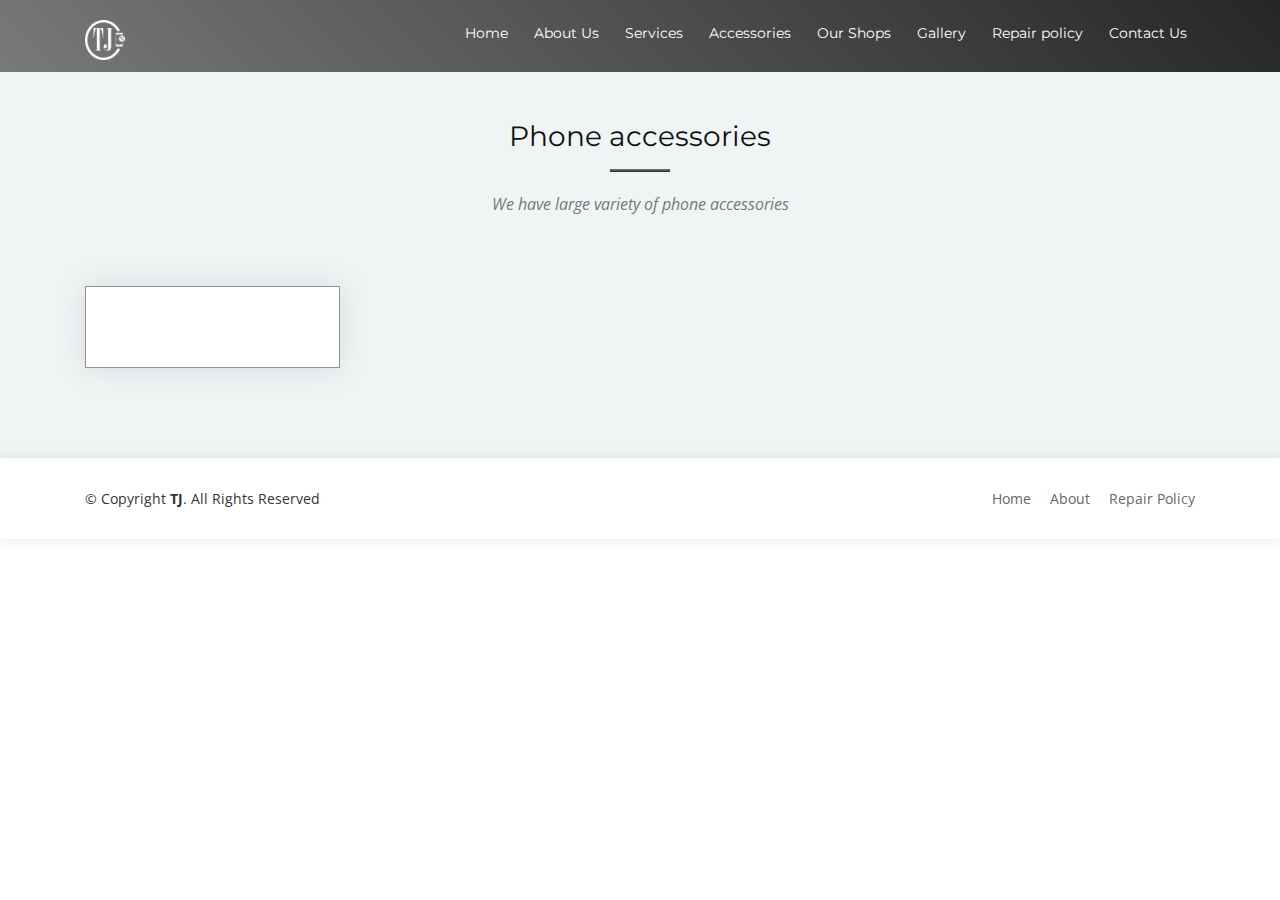
<file: TJ_mobile repair/Accessories.html>
<!DOCTYPE html>
<html lang="en">
<head>
    <meta charset="utf-8">
    <title>TJ Mobile Repair</title>
    <meta content="width=device-width, initial-scale=1.0" name="viewport">
    <meta content="" name="keywords">
    <meta content="" name="description">

    <!-- Favicons -->
    <link href="img/logo-black.png" rel="icon">

    <!-- Google Fonts -->
    <link href="https://fonts.googleapis.com/css?family=Montserrat:300,400,500,700|Open+Sans:300,300i,400,400i,700,700i" rel="stylesheet">

    <!-- Bootstrap CSS File -->
    <link href="lib/bootstrap/css/bootstrap.min.css" rel="stylesheet">

    <!-- Libraries CSS Files -->
    <link href="lib/animate/animate.min.css" rel="stylesheet">
    <link href="lib/font-awesome/css/font-awesome.min.css" rel="stylesheet">
    <link href="lib/ionicons/css/ionicons.min.css" rel="stylesheet">
    <link href="lib/magnific-popup/magnific-popup.css" rel="stylesheet">

    <!-- Main Stylesheet File -->
    <link href="css/style.css" rel="stylesheet">
    <link href="css/custom-accessories.css" rel="stylesheet">
</head>
<body>

<!--==========================
  Header
============================-->
<header id="header" class="custom-header-fixed">
    <div class="container">

        <div id="logo" class="pull-left">
            <a href="#intro" class="scrollto"><img class="main-logo" src="img/logo-white.png"></a>
            <!-- Uncomment below if you prefer to use an image logo -->
            <!-- <a href="#intro"><img src="img/logo.png" alt="" title=""></a> -->
        </div>

        <nav id="nav-menu-container">
            <ul class="nav-menu">
                <li class="menu-active"><a href="#intro">Home</a></li>
                <li><a href="#about">About Us</a></li>
                <li><a href="#features">Services</a></li>
                <li><a href="#call-to-action">Accessories</a></li>
                <li><a href="#more-features">Our Shops</a></li>
                <li><a href="#gallery">Gallery</a></li>
                <li><a href="#privacy-policy">Repair policy</a></li>
                <li><a href="#contact">Contact Us</a></li>
            </ul>
        </nav><!-- #nav-menu-container -->
    </div>
</header><!-- #header -->

<main id="main">

    <!--==========================
      Opening hours
    ============================-->
    <section id="pricing" class="section-bg custom-accessories">
        <div class="container">

            <div class="section-header">
                <h3 class="section-title">Phone accessories</h3>
                <span class="section-divider"></span>
                <p class="section-description">We have large variety of phone accessories</p>
            </div>

            <div class="row">

                <div class="col-md-3">
                    <div class="box featured wow fadeInUp">
                    </div>
                </div>

            </div>
        </div>
    </section>

</main>

<!--==========================
  Footer
============================-->
<footer id="footer">
    <div class="container">
        <div class="row">
            <div class="col-lg-6 text-lg-left text-center">
                <div class="copyright">
                    &copy; Copyright <strong>TJ</strong>. All Rights Reserved
                </div>
            </div>
            <div class="col-lg-6">
                <nav class="footer-links text-lg-right text-center pt-2 pt-lg-0">
                    <a href="#intro" class="scrollto">Home</a>
                    <a href="#about" class="scrollto">About</a>
                    <a href="#privacy-policy" class="scrollto">Repair Policy</a>
                </nav>
            </div>
        </div>
    </div>
</footer><!-- #footer -->

<!-- JavaScript Libraries -->
<script src="lib/jquery/jquery.min.js"></script>
<script src="lib/jquery/jquery-migrate.min.js"></script>
<script src="lib/bootstrap/js/bootstrap.bundle.min.js"></script>
<script src="lib/easing/easing.min.js"></script>
<script src="lib/wow/wow.min.js"></script>
<script src="lib/superfish/hoverIntent.js"></script>
<script src="lib/superfish/superfish.min.js"></script>
<script src="lib/magnific-popup/magnific-popup.min.js"></script>

<!-- Contact Form JavaScript File -->
<script src="contactform/contactform.js"></script>

<!-- Template Main Javascript File -->
<script src="js/main.js"></script>
</body>
</html>
</file>
<file: TJ_mobile repair/css/custom-accessories.css>
.custom-accessories {
    margin-top: 60px;
}

#header.custom-header-fixed {
    background: linear-gradient(45deg, #797979, #262626);
    padding: 20px 0;
    height: 72px;
    transition: all 0.5s;
}

#pricing .featured {
    border: 1px solid #919191;
}
</file>
<file: TJ_mobile repair/css/style.css>
/*
  Theme Name: Avilon
  Theme URL: https://bootstrapmade.com/avilon-bootstrap-landing-page-template/
  Author: BootstrapMade.com
  License: https://bootstrapmade.com/license/
*/
/*--------------------------------------------------------------
# General
--------------------------------------------------------------*/
body {
  background: #fff;
  color: #666666;
  font-family: "Open Sans", sans-serif;
  overflow-x: hidden;
}

a {
  color: #262626;
  transition: 0.5s;
}

a:hover, a:active, a:focus {
  color: #262626;
  outline: none;
  text-decoration: none;
}

p {
  padding: 0;
  margin: 0 0 30px 0;
}

h1, h2, h3, h4, h5, h6 {
  font-family: "Montserrat", sans-serif;
  font-weight: 400;
  margin: 0 0 20px 0;
  padding: 0;
}

/* Back to top button */
.back-to-top {
  position: fixed;
  display: none;
  background: linear-gradient(45deg, #797979, #262626);
  color: #fff;
  padding: 2px 20px 8px 20px;
  font-size: 16px;
  border-radius: 4px 4px 0 0;
  right: 15px;
  bottom: 0;
  transition: none;
}

.back-to-top:focus {
  background: linear-gradient(45deg, #797979, #262626);
  color: #fff;
  outline: none;
}

.back-to-top:hover {
  background: #262626;
  color: #fff;
}

/*--------------------------------------------------------------
# Header
--------------------------------------------------------------*/
#header {
  padding: 30px 0;
  height: 92px;
  position: fixed;
  left: 0;
  top: 0;
  right: 0;
  transition: all 0.5s;
  z-index: 997;
}

#header #logo {
  float: left;
}

#header #logo h1 {
  font-size: 36px;
  margin: -4px 0 0 0;
  padding: 0;
  line-height: 1;
  display: inline-block;
  font-family: "Montserrat", sans-serif;
  font-weight: 300;
  letter-spacing: 3px;
  text-transform: uppercase;
}

#header #logo h1 a, #header #logo h1 a:hover {
  color: #fff;
}

#header #logo img {
  padding: 0;
  margin: 0;
}

@media (max-width: 768px) {
  #header #logo h1 {
    font-size: 28px;
    margin-top: 0;
  }
  #header #logo img {
    max-height: 40px;
  }
}

#header.header-fixed {
  background: linear-gradient(45deg, #797979, #262626);
  padding: 20px 0;
  height: 72px;
  transition: all 0.5s;
}

/*--------------------------------------------------------------
# Intro Section
--------------------------------------------------------------*/
#intro {
  width: 100%;
  height: 100vh;
  background: linear-gradient(45deg, rgba(121, 121, 121, 0.8), rgba(38, 38, 38, 0.8)), url("../img/main-bg.JPG") center top no-repeat;
  background-size: cover;
  position: relative;
}

@media (min-width: 1024px) {
  #intro {
    background-attachment: fixed;
  }
}

#intro .intro-text {
  position: absolute;
  left: 0;
  top: 230px;
  right: 0;
  height: calc(50% - 60px);
  display: flex;
  align-items: center;
  justify-content: center;
  text-align: center;
  flex-direction: column;
}

#intro h2 {
  margin: 30px 0 10px 0;
  padding: 0 15px;
  font-size: 48px;
  font-weight: 400;
  line-height: 56px;
  color: #fff;
}

@media (max-width: 768px) {
  #intro h2 {
    font-size: 28px;
    line-height: 36px;
  }
}

#intro p {
  color: #fff;
  margin-bottom: 20px;
  padding: 0 15px;
  font-size: 24px;
}

@media (max-width: 768px) {
  #intro p {
    font-size: 18px;
    line-height: 24px;
    margin-bottom: 20px;
  }
}

#intro .btn-get-started {
  font-family: "Montserrat", sans-serif;
  font-weight: 400;
  font-size: 16px;
  letter-spacing: 1px;
  display: inline-block;
  padding: 8px 28px;
  border-radius: 50px;
  transition: 0.5s;
  margin: 10px;
  border: 2px solid #fff;
  color: #fff;
}

#intro .btn-get-started:hover {
  color: #262626;
  background: #fff;
}

#intro .product-screens {
  position: absolute;
  left: 0;
  right: 0;
  bottom: 0;
  overflow: hidden;
  text-align: center;
  width: 100%;
  height: 50%;
}

#intro .product-screens img {
  box-shadow: 0px -2px 19px 4px rgba(0, 0, 0, 0.29);
}

#intro .product-screens .product-screen-1 {
  position: absolute;
  z-index: 30;
  left: calc(50% + 54px);
  bottom: 0;
  top: 30px;
}

#intro .product-screens .product-screen-2 {
  position: absolute;
  z-index: 20;
  left: calc(50% - 154px);
  bottom: 0;
  top: 90px;
}

#intro .product-screens .product-screen-3 {
  position: absolute;
  z-index: 10;
  left: calc(50% - 374px);
  bottom: 0;
  top: 150px;
}

@media (max-width: 767px) {
  #intro .product-screens .product-screen-1 {
    position: static;
    padding-top: 30px;
  }
  #intro .product-screens .product-screen-2, #intro .product-screens .product-screen-3 {
    display: none;
  }
}

/*--------------------------------------------------------------
# Navigation Menu
--------------------------------------------------------------*/
/* Nav Menu Essentials */
.nav-menu, .nav-menu * {
  margin: 0;
  padding: 0;
  list-style: none;
}

.nav-menu ul {
  position: absolute;
  display: none;
  top: 100%;
  left: 0;
  z-index: 99;
}

.nav-menu li {
  position: relative;
  white-space: nowrap;
}

.nav-menu > li {
  float: left;
}

.nav-menu li:hover > ul,
.nav-menu li.sfHover > ul {
  display: block;
}

.nav-menu ul ul {
  top: 0;
  left: 100%;
}

.nav-menu ul li {
  min-width: 180px;
}

/* Nav Menu Arrows */
.sf-arrows .sf-with-ul {
  padding-right: 30px;
}

.sf-arrows .sf-with-ul:after {
  content: "\f107";
  position: absolute;
  right: 15px;
  font-family: FontAwesome;
  font-style: normal;
  font-weight: normal;
}

.sf-arrows ul .sf-with-ul:after {
  content: "\f105";
}

/* Nav Meu Container */
#nav-menu-container {
  float: right;
  margin: 0;
}

@media (max-width: 768px) {
  #nav-menu-container {
    display: none;
  }
}

/* Nav Meu Styling */
.nav-menu a {
  padding: 0 8px 10px 8px;
  text-decoration: none;
  display: inline-block;
  color: #fff;
  font-family: "Montserrat", sans-serif;
  font-weight: 400;
  font-size: 14px;
  outline: none;
}

.nav-menu > li {
  margin-left: 10px;
}

.nav-menu ul {
  margin: 4px 0 0 0;
  padding: 10px;
  box-shadow: 0px 0px 30px rgba(127, 137, 161, 0.25);
  background: #fff;
}

.nav-menu ul li {
  transition: 0.3s;
}

.nav-menu ul li a {
  padding: 10px;
  color: #333;
  transition: 0.3s;
  display: block;
  font-size: 13px;
  text-transform: none;
}

.nav-menu ul li:hover > a {
  color: #262626;
}

.nav-menu ul ul {
  margin: 0;
}

/* Mobile Nav Toggle */
#mobile-nav-toggle {
  position: fixed;
  right: 0;
  top: 0;
  z-index: 999;
  margin: 20px 20px 0 0;
  border: 0;
  background: none;
  font-size: 24px;
  display: none;
  transition: all 0.4s;
  outline: none;
  cursor: pointer;
}

#mobile-nav-toggle i {
  color: #fff;
}

@media (max-width: 768px) {
  #mobile-nav-toggle {
    display: inline;
  }
}

/* Mobile Nav Styling */
#mobile-nav {
  position: fixed;
  top: 0;
  padding-top: 18px;
  bottom: 0;
  z-index: 998;
  background: rgba(38, 38, 38, 0.9);
  left: -260px;
  width: 260px;
  overflow-y: auto;
  transition: 0.4s;
}

#mobile-nav ul {
  padding: 0;
  margin: 0;
  list-style: none;
}

#mobile-nav ul li {
  position: relative;
}

#mobile-nav ul li a {
  color: #fff;
  font-size: 16px;
  overflow: hidden;
  padding: 10px 22px 10px 15px;
  position: relative;
  text-decoration: none;
  width: 100%;
  display: block;
  outline: none;
}

#mobile-nav ul li a:hover {
  color: #fff;
}

#mobile-nav ul li li {
  padding-left: 30px;
}

#mobile-nav ul .menu-has-children i {
  position: absolute;
  right: 0;
  z-index: 99;
  padding: 15px;
  cursor: pointer;
  color: #fff;
}

#mobile-nav ul .menu-has-children i.fa-chevron-up {
  color: #262626;
}

#mobile-nav ul .menu-item-active {
  color: #262626;
}

#mobile-body-overly {
  width: 100%;
  height: 100%;
  z-index: 997;
  top: 0;
  left: 0;
  position: fixed;
  background: rgba(52, 59, 64, 0.9);
  display: none;
}

/* Mobile Nav body classes */
body.mobile-nav-active {
  overflow: hidden;
}

body.mobile-nav-active #mobile-nav {
  left: 0;
}

body.mobile-nav-active #mobile-nav-toggle {
  color: #fff;
}

/*--------------------------------------------------------------
# Sections
--------------------------------------------------------------*/
/* Sections Header
--------------------------------*/
.section-header .section-title {
  font-size: 32px;
  color: #111;
  text-align: center;
  font-weight: 400;
}

.section-header .section-description {
  text-align: center;
  padding-bottom: 40px;
  color: #777;
  font-style: italic;
}

.section-header .section-divider {
  display: block;
  width: 60px;
  height: 3px;
  background: #262626;
  background: linear-gradient(0deg, #262626 0%, #797979 100%);
  margin: 0 auto;
  margin-bottom: 20px;
}

/* Section with background
--------------------------------*/
.section-bg {
  background: #eff5f5;
}

/* About Us Section
--------------------------------*/
#about {
  padding: 60px 0;
  overflow: hidden;
}

#about .about-img {
  height: 510px;
  overflow: hidden;
}

#about .about-img img {
  margin-left: -15px;
  max-width: 100%;
}

@media (max-width: 768px) {
  #about .about-img {
    height: auto;
  }
  #about .about-img img {
    margin-left: 0;
    padding-bottom: 30px;
  }
}

#about .content .h2 {
  color: #333;
  font-weight: 300;
  font-size: 24px;
}

#about .content h3 {
  color: #777;
  font-weight: 300;
  font-size: 18px;
  line-height: 26px;
  font-style: italic;
}

#about .content p {
  line-height: 26px;
}

#about .content p:last-child {
  margin-bottom: 0;
}

#about .content i {
  font-size: 20px;
  padding-right: 4px;
  color: #262626;
}

#about .content ul {
  list-style: none;
  padding: 0;
}

#about .content ul li {
  padding-bottom: 10px;
}

/* Product Featuress Section
--------------------------------*/
#features {
  background: #fff;
  padding: 60px 0 0 0;
  overflow: hidden;
}

#features .features-img {
  text-align: center;
  padding-top: 20px;
}

@media (min-width: 769px) {
  #features .features-img {
    padding-top: 120px;
    margin-top: -200px;
  }
}

#features .features-img img {
  max-width: 100%;
}

#features .box {
  margin-bottom: 15px;
  text-align: center;
}

#features .icon {
  margin-bottom: 10px;
}

#features .icon i {
  color: #666666;
  font-size: 40px;
  transition: 0.5s;
}

#features .icon i:before {
  background: #262626;
  background: linear-gradient(45deg, #262626 0%, #919191 100%);
  background-clip: border-box;
  -webkit-background-clip: text;
  -webkit-text-fill-color: transparent;
}

#features .title {
  font-weight: 300;
  margin-bottom: 15px;
  font-size: 22px;
}

#features .title a {
  color: #111;
}

#features .description {
  font-size: 14px;
  line-height: 24px;
  margin-bottom: 10px;
}

#features .section-description {
  padding-bottom: 10px;
}

/* Product Advanced Featuress Section
--------------------------------*/
#advanced-features {
  overflow: hidden;
}

#advanced-features .features-row {
  padding: 60px 0 30px 0;
}

#advanced-features h2 {
  font-size: 26px;
  font-weight: 700;
  color: #000;
}

#advanced-features h3 {
  font-size: 16px;
  line-height: 24px;
  font-weight: 400;
  font-style: italic;
  color: #999;
}

#advanced-features p {
  line-height: 24px;
  color: #777;
  margin-bottom: 30px;
}

#advanced-features i {
  color: #666666;
  font-size: 64px;
  transition: 0.5s;
  float: left;
  padding: 0 15px 0px 0;
  line-height: 1;
}

#advanced-features i:before {
  background: #262626;
  background: linear-gradient(45deg, #262626 0%, #919191 100%);
  background-clip: border-box;
  -webkit-background-clip: text;
  -webkit-text-fill-color: transparent;
}

#advanced-features .advanced-feature-img-right {
  max-width: 50%;
  float: right;
  padding: 0 0 30px 30px;
}

#advanced-features .advanced-feature-img-left {
  max-width: 100%;
  float: left;
  padding: 0 30px 30px 0;
}

@media (max-width: 768px) {
  #advanced-features .advanced-feature-img-right, #advanced-features .advanced-feature-img-left {
    max-width: 50%;
  }
}

@media (max-width: 767px) {
  #advanced-features .advanced-feature-img-right, #advanced-features .advanced-feature-img-left {
    max-width: 100%;
    float: none;
    padding: 0 0 30px 0;
  }
}

/* Call To Action Section
--------------------------------*/
#call-to-action {
  overflow: hidden;
  background: linear-gradient(rgba(121, 121, 121, 0.65), rgba(145, 145, 145, 0.2)), url(../img/accessories.jpg) fixed center center;
  background-size: cover;
  padding: 80px 0;
}

#call-to-action .cta-title {
  color: #fff;
  font-size: 28px;
  font-weight: 700;
}

#call-to-action .cta-text {
  color: #fff;
}

@media (min-width: 769px) {
  #call-to-action .cta-btn-container {
    display: flex;
    align-items: center;
    justify-content: flex-end;
  }
}

#call-to-action .cta-btn {
  font-family: "Montserrat", sans-serif;
  font-weight: 500;
  font-size: 16px;
  letter-spacing: 1px;
  display: inline-block;
  padding: 8px 30px;
  border-radius: 25px;
  transition: background 0.5s;
  margin: 10px;
  border: 2px solid #fff;
  color: #fff;
}

#call-to-action .cta-btn:hover {
  background: #262626;
  border: 2px solid #262626;
}

/* More Features Section
--------------------------------*/
#more-features {
  padding: 60px 0 60px 0;
  overflow: hidden;
}

#more-features .box {
  padding: 40px;
  margin-bottom: 30px;
  box-shadow: 0px 0px 30px rgba(73, 78, 92, 0.15);
  background: #fff;
  transition: 0.4s;
}

#more-features .icon {
  float: left;
}

#more-features .icon i {
  color: #666666;
  font-size: 80px;
  transition: 0.5s;
  line-height: 0;
}

#more-features .icon i:before {
  background: #262626;
  background: linear-gradient(45deg, #262626 0%, #919191 100%);
  background-clip: border-box;
  -webkit-background-clip: text;
  -webkit-text-fill-color: transparent;
}

#more-features h4 {
  margin-left: 100px;
  font-weight: 700;
  margin-bottom: 15px;
  font-size: 18px;
}

#more-features h4 a {
  color: #111;
}

#more-features p {
  font-size: 14px;
  margin-left: 100px;
  margin-bottom: 0;
  line-height: 24px;
}

@media (max-width: 767px) {
  #more-features .box {
    margin-bottom: 20px;
  }
  #more-features .icon {
    float: none;
    text-align: center;
    padding-bottom: 15px;
  }
  #more-features h4, #more-features p {
    margin-left: 0;
    text-align: center;
  }
}

/* Clients Section
--------------------------------*/
#clients {
  padding: 30px 0;
  background: #fff;
  overflow: hidden;
}

#clients img {
  max-width: 100%;
  opacity: 0.5;
  transition: 0.3s;
  padding: 15px 0;
}

#clients img:hover {
  opacity: 1;
}

/* Pricing Section
--------------------------------*/
#pricing {
  padding: 60px 0 60px 0;
  overflow: hidden;
}

#pricing .box {
  padding: 40px;
  margin-bottom: 30px;
  box-shadow: 0px 0px 30px rgba(73, 78, 92, 0.15);
  background: #fff;
  text-align: center;
}

#pricing h3 {
  font-weight: 400;
  margin-bottom: 15px;
  font-size: 28px;
}

#pricing h4 {
  font-size: 46px;
  color: #262626;
  font-weight: 300;
}

#pricing h4 sup {
  font-size: 20px;
  top: -20px;
}

#pricing h4 span {
  color: #bababa;
  font-size: 20px;
}

#pricing ul {
  padding: 0;
  list-style: none;
  color: #999;
  text-align: left;
  line-height: 20px;
}

#pricing ul li {
  padding-bottom: 12px;
}

#pricing ul i {
  color: #262626;
  font-size: 18px;
  padding-right: 4px;
}

#pricing .get-started-btn {
  background: #515e61;
  display: inline-block;
  padding: 6px 30px;
  border-radius: 20px;
  color: #fff;
  transition: none;
  font-size: 14px;
  font-weight: 400;
  font-family: "Montserrat", sans-serif;
}

#pricing .featured {
  border: 2px solid #262626;
}

#pricing .featured .get-started-btn {
  background: linear-gradient(45deg, #797979, #262626);
}

/* Frequently Asked Questions Section
--------------------------------*/
#faq {
  padding: 60px 0;
  overflow: hidden;
}

#faq #faq-list {
  padding: 0;
  list-style: none;
}

#faq #faq-list li {
  border-bottom: 1px solid #ddd;
}

#faq #faq-list a {
  padding: 18px 0;
  display: block;
  position: relative;
  font-family: "Montserrat", sans-serif;
  font-size: 22px;
  line-height: 1;
  font-weight: 300;
  padding-right: 20px;
}

#faq #faq-list i {
  font-size: 24px;
  position: absolute;
  right: 0;
  top: 16px;
}

#faq #faq-list p {
  margin-bottom: 20px;
}

@media (max-width: 768px) {
  #faq #faq-list a {
    font-size: 18px;
  }
  #faq #faq-list i {
    top: 13px;
  }
}

#faq #faq-list a.collapse {
  color: #262626;
}

#faq #faq-list a.collapsed {
  color: #000;
}

#faq #faq-list a.collapsed i::before {
  content: "\f2c7" !important;
}

/* Our Team Section
--------------------------------*/
#team {
  padding: 60px 0;
  overflow: hidden;
}

#team .member {
  text-align: center;
  margin-bottom: 20px;
}

#team .member .pic {
  margin-bottom: 15px;
  overflow: hidden;
  height: 260px;
}

#team .member .pic img {
  max-width: 100%;
}

#team .member h4 {
  font-weight: 700;
  margin-bottom: 2px;
  font-size: 18px;
}

#team .member span {
  font-style: italic;
  display: block;
  font-size: 13px;
}

#team .member .social {
  margin-top: 15px;
}

#team .member .social a {
  color: #b3b3b3;
}

#team .member .social a:hover {
  color: #262626;
}

#team .member .social i {
  font-size: 18px;
  margin: 0 2px;
}

/* Gallery Section
--------------------------------*/
#gallery {
  background: #fff;
  padding: 60px 0 0 0;
  overflow: hidden;
}

#gallery .container-fluid {
  padding: 0px;
}

#gallery .gallery-overlay {
  position: absolute;
  top: 0;
  right: 0;
  bottom: 0;
  left: 0;
  width: 100%;
  height: 100%;
  opacity: 1;
  -webkit-transition: all ease-in-out 0.4s;
  transition: all ease-in-out 0.4s;
}

#gallery .gallery-item {
  overflow: hidden;
  position: relative;
  padding: 0;
  vertical-align: middle;
  text-align: center;
}

#gallery .gallery-item img {
  -webkit-transition: all ease-in-out 0.4s;
  transition: all ease-in-out 0.4s;
  width: 100%;
}

#gallery .gallery-item:hover img {
  -webkit-transform: scale(1.1);
  transform: scale(1.1);
}

#gallery .gallery-item:hover .gallery-overlay {
  opacity: 1;
  background: rgba(0, 0, 0, 0.7);
}

/* Contact Section
--------------------------------*/
#contact {
  box-shadow: 0px 0px 12px 0px rgba(0, 0, 0, 0.1);
  padding: 60px 0;
  overflow: hidden;
}

#contact .contact-about h3 {
  font-size: 36px;
  margin: 0 0 10px 0;
  padding: 0;
  line-height: 1;
  font-family: "Montserrat", sans-serif;
  font-weight: 300;
  letter-spacing: 3px;
  text-transform: uppercase;
  color: #262626;
}

#contact .contact-about p {
  font-size: 14px;
  line-height: 24px;
  font-family: "Montserrat", sans-serif;
  color: #888;
}

#contact .social-links {
  padding-bottom: 20px;
}

#contact .social-links a {
  font-size: 18px;
  display: inline-block;
  background: #fff;
  color: #262626;
  line-height: 1;
  padding: 8px 0;
  margin-right: 4px;
  border-radius: 50%;
  text-align: center;
  width: 36px;
  height: 36px;
  transition: 0.3s;
  border: 1px solid #262626;
}

#contact .social-links a:hover {
  background: #262626;
  color: #fff;
}

#contact .info {
  color: #333333;
}

#contact .info i {
  font-size: 32px;
  color: #262626;
  float: left;
  line-height: 1;
}

#contact .info p {
  padding: 0 0 10px 42px;
  line-height: 28px;
  font-size: 14px;
}

#contact .form #sendmessage {
  color: #262626;
  border: 1px solid #262626;
  display: none;
  text-align: center;
  padding: 15px;
  font-weight: 600;
  margin-bottom: 15px;
}

#contact .form #errormessage {
  color: red;
  display: none;
  border: 1px solid red;
  text-align: center;
  padding: 15px;
  font-weight: 600;
  margin-bottom: 15px;
}

#contact .form #sendmessage.show, #contact .form #errormessage.show, #contact .form .show {
  display: block;
}

#contact .form .validation {
  color: red;
  display: none;
  margin: 0 0 20px;
  font-weight: 400;
  font-size: 13px;
}

#contact .form input, #contact .form textarea {
  border-radius: 0;
  box-shadow: none;
  font-size: 14px;
}

#contact .form button[type="submit"] {
  background: linear-gradient(45deg, #919191, #262626);
  border: 0;
  border-radius: 20px;
  padding: 8px 30px;
  color: #fff;
}

#contact .form button[type="submit"]:hover {
  cursor: pointer;
}

/*--------------------------------------------------------------
# Footer
--------------------------------------------------------------*/
#footer {
  background: #fff;
  box-shadow: 0px 0px 12px 0px rgba(0, 0, 0, 0.1);
  padding: 30px 0;
  color: #333;
  font-size: 14px;
}

#footer .credits {
  font-size: 13px;
  color: #888;
}

#footer .footer-links a {
  color: #666;
  padding-left: 15px;
}

#footer .footer-links a:first-child {
  padding-left: 0;
}

#footer .footer-links a:hover {
  color: #262626;
}

/*--------------------------------------------------------------
# Custom classes
--------------------------------------------------------------*/
.btn-custom {
  border-color: #262626;
  color: #262626;
}

.btn-custom:hover {
  border-color: #262626;
  background: #262626;
}

.main-logo {
  width: 40px;
  height: auto;
}

.footer-logo {
  width: 60px;
  height: auto;
}

.intro-img {
  width: 190px;
  height: auto;
}

.custom-col {
  padding-left: 50px;
  padding-right: 50px;
  padding-top: 0px;
  padding-bottom: 0px;
  margin-top: 0px;
  margin-bottom: 0px;
}

.right-services {
  text-align: right;
}

@media (max-width: 767px) {
  .right-services {
    text-align: left;
  }
}
</file>
